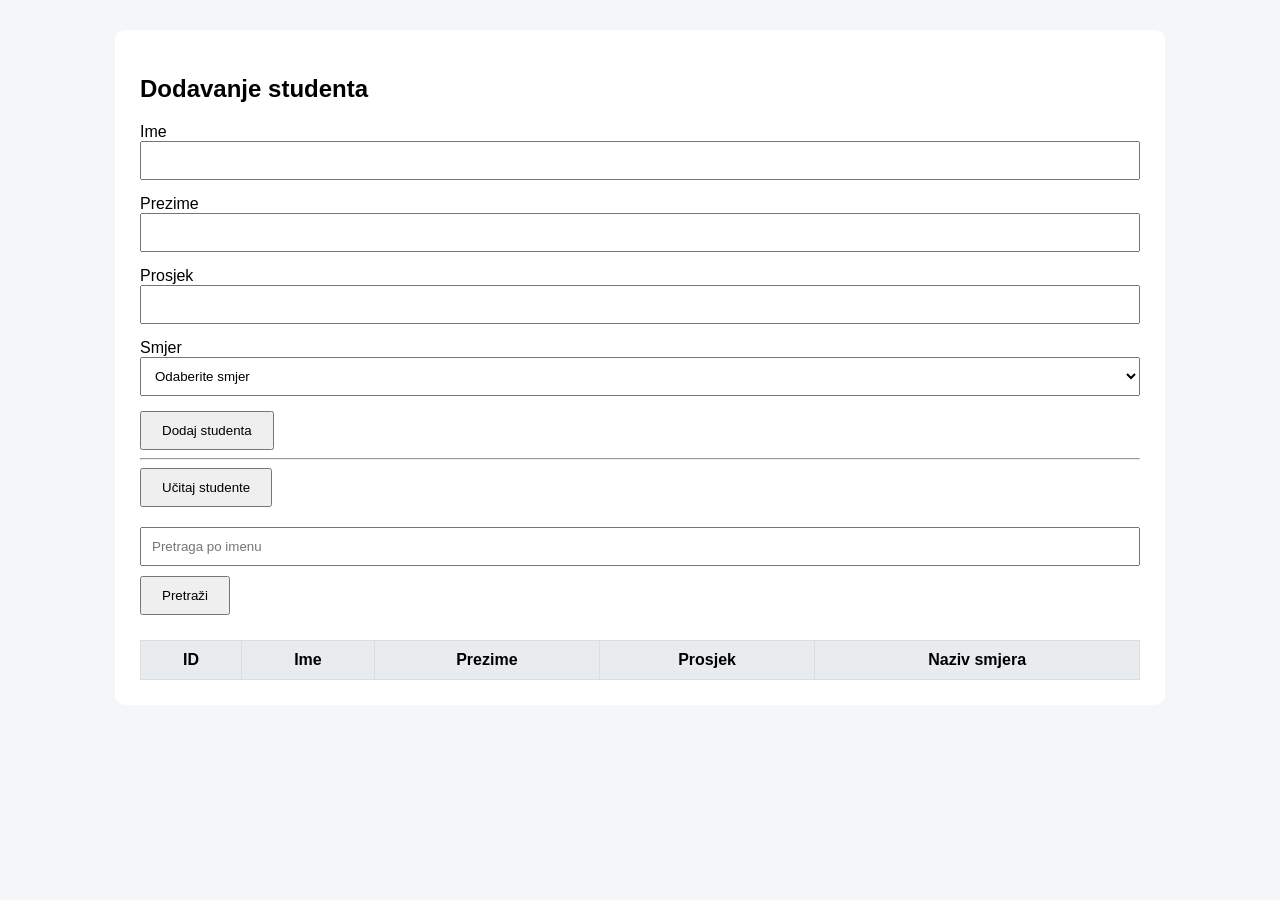
<file: WRD poslovna 26.06.2026/index.html>
<!doctype html>
<html lang="bs">
  <head>
    <meta charset="UTF-8" />
    <title>Studenti</title>
    <link rel="stylesheet" href="style.css" />
  </head>

  <body>

    <div class="container">

      <h2>Dodavanje studenta</h2>

      <div class="form-group">
        <label>Ime</label>
        <input type="text" id="firstName" />
      </div>

      <div class="form-group">
        <label>Prezime</label>
        <input type="text" id="lastName" />
      </div>

      <div class="form-group">
        <label>Prosjek</label>
        <input type="number" id="average" step="0.01" />
      </div>

      <div class="form-group">
        <label>Smjer</label>
        <select id="majorId">
          <option value="">Odaberite smjer</option>
        </select>
      </div>

      <button onclick="AddStudent()">Dodaj studenta</button>

      <hr />

      <button onclick="LoadAllStudents()">Učitaj studente</button>

      <div class="search-box">
        <input type="text" id="searchName"
               placeholder="Pretraga po imenu" />
        <button onclick="SearchStudents()">Pretraži</button>
      </div>

      <table>
        <thead>
          <tr>
            <th>ID</th>
            <th>Ime</th>
            <th>Prezime</th>
            <th>Prosjek</th>
            <th>Naziv smjera</th>
          </tr>
        </thead>

        <tbody id="studentTableBody"></tbody>

      </table>

    </div>

    <script src="script.js"></script>

  </body>
</html>
</file>
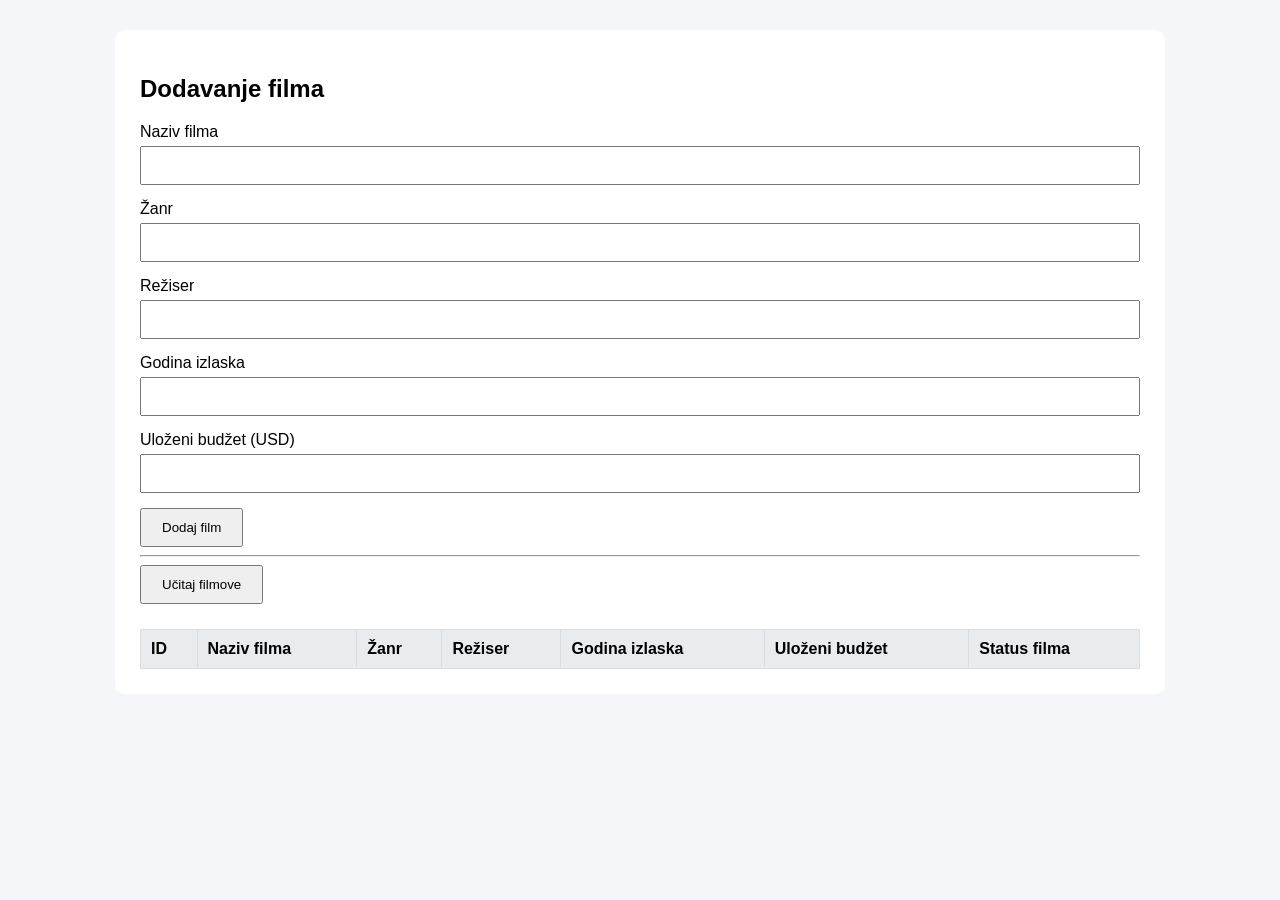
<file: Ispit - WRD - 26.10.2026/Postavka/index.html>
<!doctype html>
<html lang="bs">
<head>
    <meta charset="UTF-8">
    <meta name="viewport" content="width=device-width, initial-scale=1.0">
    <title>Filmovi</title>
    <link rel="stylesheet" href="style.css">
</head>

<body>
    <div class="container">

        <h2>Dodavanje filma</h2>

        <div class="form-group">
            <label>Naziv filma</label>
            <input type="text" id="title">
        </div>

        <div class="form-group">
            <label>Žanr</label>
            <input type="text" id="genre">
        </div>

        <div class="form-group">
            <label>Režiser</label>
            <input type="text" id="director">
        </div>

        <div class="form-group">
            <label>Godina izlaska</label>
            <input type="number" id="year">
        </div>

        <div class="form-group">
            <label>Uloženi budžet (USD)</label>
            <input type="number" id="budget" step="any">
        </div>

        <button type="button" onclick="AddMovie()">
            Dodaj film
        </button>

        <hr>

        <button type="button" onclick="LoadAllMovies()">
            Učitaj filmove
        </button>

        <table>
            <thead>
                <tr>
                    <th>ID</th>
                    <th>Naziv filma</th>
                    <th>Žanr</th>
                    <th>Režiser</th>
                    <th>Godina izlaska</th>
                    <th>Uloženi budžet</th>
                    <th>Status filma</th>
                </tr>
            </thead>

            <tbody id="movieTableBody"></tbody>
        </table>

    </div>

    <script src="script.js"></script>
</body>
</html>
</file>
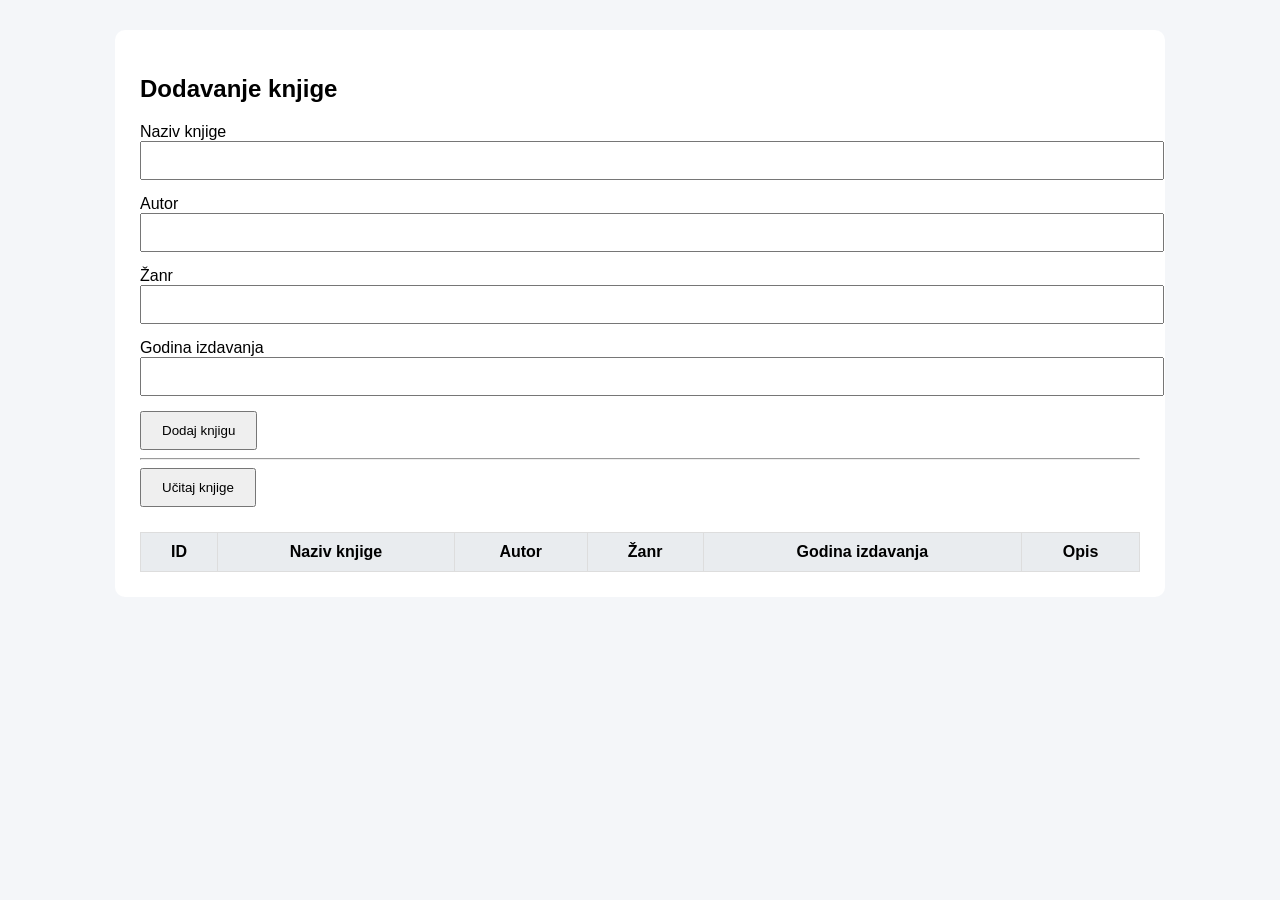
<file: Ispit - WRD - 05-09-2025/Ispit 05-09-2026 Rjesenje/Web tehnologije - 26.06.2026/index.html>
<!doctype html>
<html lang="bs">
  <head>
    <meta charset="UTF-8" />
    <title>Knjige</title>
    <link rel="stylesheet" href="style.css" />
  </head>

  <body>

    <div class="container">

      <h2>Dodavanje knjige</h2>

      <div class="form-group">
        <label>Naziv knjige</label>
        <input type="text" id="title" />
      </div>

      <div class="form-group">
        <label>Autor</label>
        <input type="text" id="author" />
      </div>

      <div class="form-group">
        <label>Žanr</label>
        <input type="text" id="genre" />
      </div>

      <div class="form-group">
        <label>Godina izdavanja</label>
        <input type="number" id="year" />
      </div>

      <button onclick="AddBook()">Dodaj knjigu</button>

      <hr />

      <button onclick="LoadAllBooks()">Učitaj knjige</button>

      <table>
        <thead>
          <tr>
            <th>ID</th>
            <th>Naziv knjige</th>
            <th>Autor</th>
            <th>Žanr</th>
            <th>Godina izdavanja</th>
            <th>Opis</th>
          </tr>
        </thead>

        <tbody id="bookTableBody"></tbody>

      </table>

    </div>

    <script src="script.js"></script>

  </body>
</html>
</file>
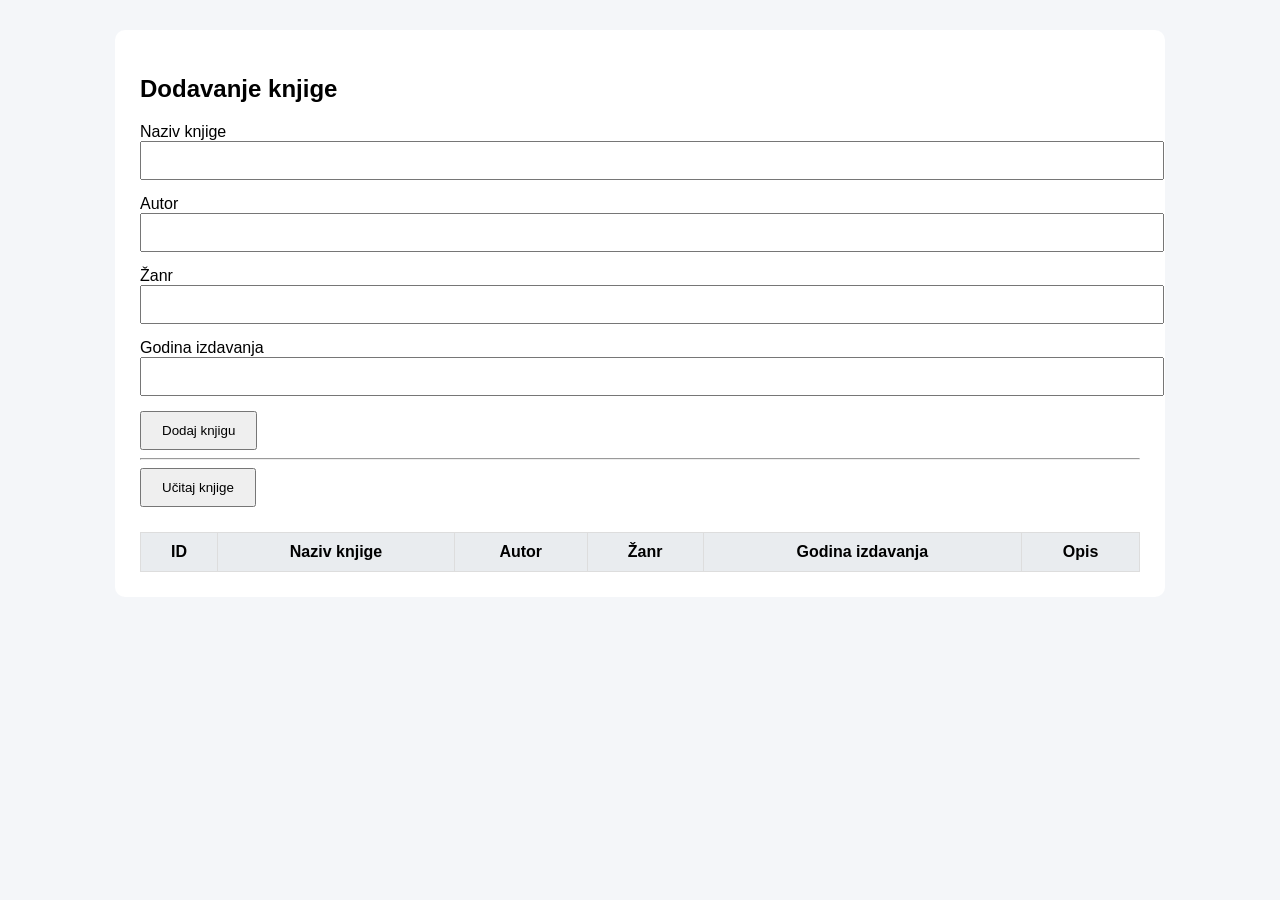
<file: Ispit - WRD - 05-09-2025/WEB_ispitni zadatak/Web tehnologije - 26.06.2026/index.html>
<!doctype html>
<html lang="bs">
  <head>
    <meta charset="UTF-8" />
    <title>Knjige</title>
    <link rel="stylesheet" href="style.css" />
  </head>

  <body>

    <div class="container">

      <h2>Dodavanje knjige</h2>

      <div class="form-group">
        <label>Naziv knjige</label>
        <input type="text" id="title" />
      </div>

      <div class="form-group">
        <label>Autor</label>
        <input type="text" id="author" />
      </div>

      <div class="form-group">
        <label>Žanr</label>
        <input type="text" id="genre" />
      </div>

      <div class="form-group">
        <label>Godina izdavanja</label>
        <input type="number" id="year" />
      </div>

      <button>Dodaj knjigu</button>

      <hr />

      <button>Učitaj knjige</button>

      <table>
        <thead>
          <tr>
            <th>ID</th>
            <th>Naziv knjige</th>
            <th>Autor</th>
            <th>Žanr</th>
            <th>Godina izdavanja</th>
            <th>Opis</th>
          </tr>
        </thead>

        <tbody id="bookTableBody"></tbody>

      </table>

    </div>

    <script src="script.js"></script>

  </body>
</html>
</file>
<file: WRD poslovna 26.06.2026/style.css>
body {
  font-family: Arial, sans-serif;
  background-color: #f4f6f9;
  margin: 30px;
}

.container {
  max-width: 1000px;
  margin: auto;
  background: white;
  padding: 25px;
  border-radius: 10px;
}

.form-group {
  margin-bottom: 15px;
}

input,
select {
  width: 100%;
  padding: 10px;
  box-sizing: border-box;
}

button {
  padding: 10px 20px;
  margin-right: 5px;
  cursor: pointer;
}

table {
  width: 100%;
  margin-top: 25px;
  border-collapse: collapse;
}

th,
td {
  border: 1px solid #ddd;
  padding: 10px;
}

th {
  background-color: #e9ecef;
}

.search-box {
  margin-top: 20px;
}

.search-box input {
  margin-bottom: 10px;
}
</file>
<file: Ispit - WRD - 26.10.2026/Postavka/style.css>
body {
    font-family: Arial, sans-serif;
    background-color: #f4f6f9;
    margin: 30px;
}

.container {
    max-width: 1000px;
    margin: auto;
    background: white;
    padding: 25px;
    border-radius: 10px;
}

.form-group {
    margin-bottom: 15px;
}

label {
    display: block;
    margin-bottom: 5px;
}

input,
select {
    box-sizing: border-box;
    width: 100%;
    padding: 10px;
}

button {
    padding: 10px 20px;
    margin-right: 5px;
    cursor: pointer;
}

table {
    width: 100%;
    margin-top: 25px;
    border-collapse: collapse;
}

th,
td {
    border: 1px solid #ddd;
    padding: 10px;
    text-align: left;
}

th {
    background-color: #e9ecef;
}

.search-box {
    margin-top: 20px;
}
</file>
<file: Ispit - WRD - 05-09-2025/Ispit 05-09-2026 Rjesenje/Web tehnologije - 26.06.2026/style.css>
body {
  font-family: Arial, sans-serif;
  background-color: #f4f6f9;
  margin: 30px;
}

.container {
  max-width: 1000px;
  margin: auto;
  background: white;
  padding: 25px;
  border-radius: 10px;
}

.form-group {
  margin-bottom: 15px;
}

input,
select {
  width: 100%;
  padding: 10px;
}

button {
  padding: 10px 20px;
  margin-right: 5px;
  cursor: pointer;
}

table {
  width: 100%;
  margin-top: 25px;
  border-collapse: collapse;
}

th,
td {
  border: 1px solid #ddd;
  padding: 10px;
}

th {
  background-color: #e9ecef;
}

.search-box {
  margin-top: 20px;
}
</file>
<file: Ispit - WRD - 05-09-2025/WEB_ispitni zadatak/Web tehnologije - 26.06.2026/style.css>
body {
  font-family: Arial, sans-serif;
  background-color: #f4f6f9;
  margin: 30px;
}

.container {
  max-width: 1000px;
  margin: auto;
  background: white;
  padding: 25px;
  border-radius: 10px;
}

.form-group {
  margin-bottom: 15px;
}

input,
select {
  width: 100%;
  padding: 10px;
}

button {
  padding: 10px 20px;
  margin-right: 5px;
  cursor: pointer;
}

table {
  width: 100%;
  margin-top: 25px;
  border-collapse: collapse;
}

th,
td {
  border: 1px solid #ddd;
  padding: 10px;
}

th {
  background-color: #e9ecef;
}

.search-box {
  margin-top: 20px;
}
</file>
